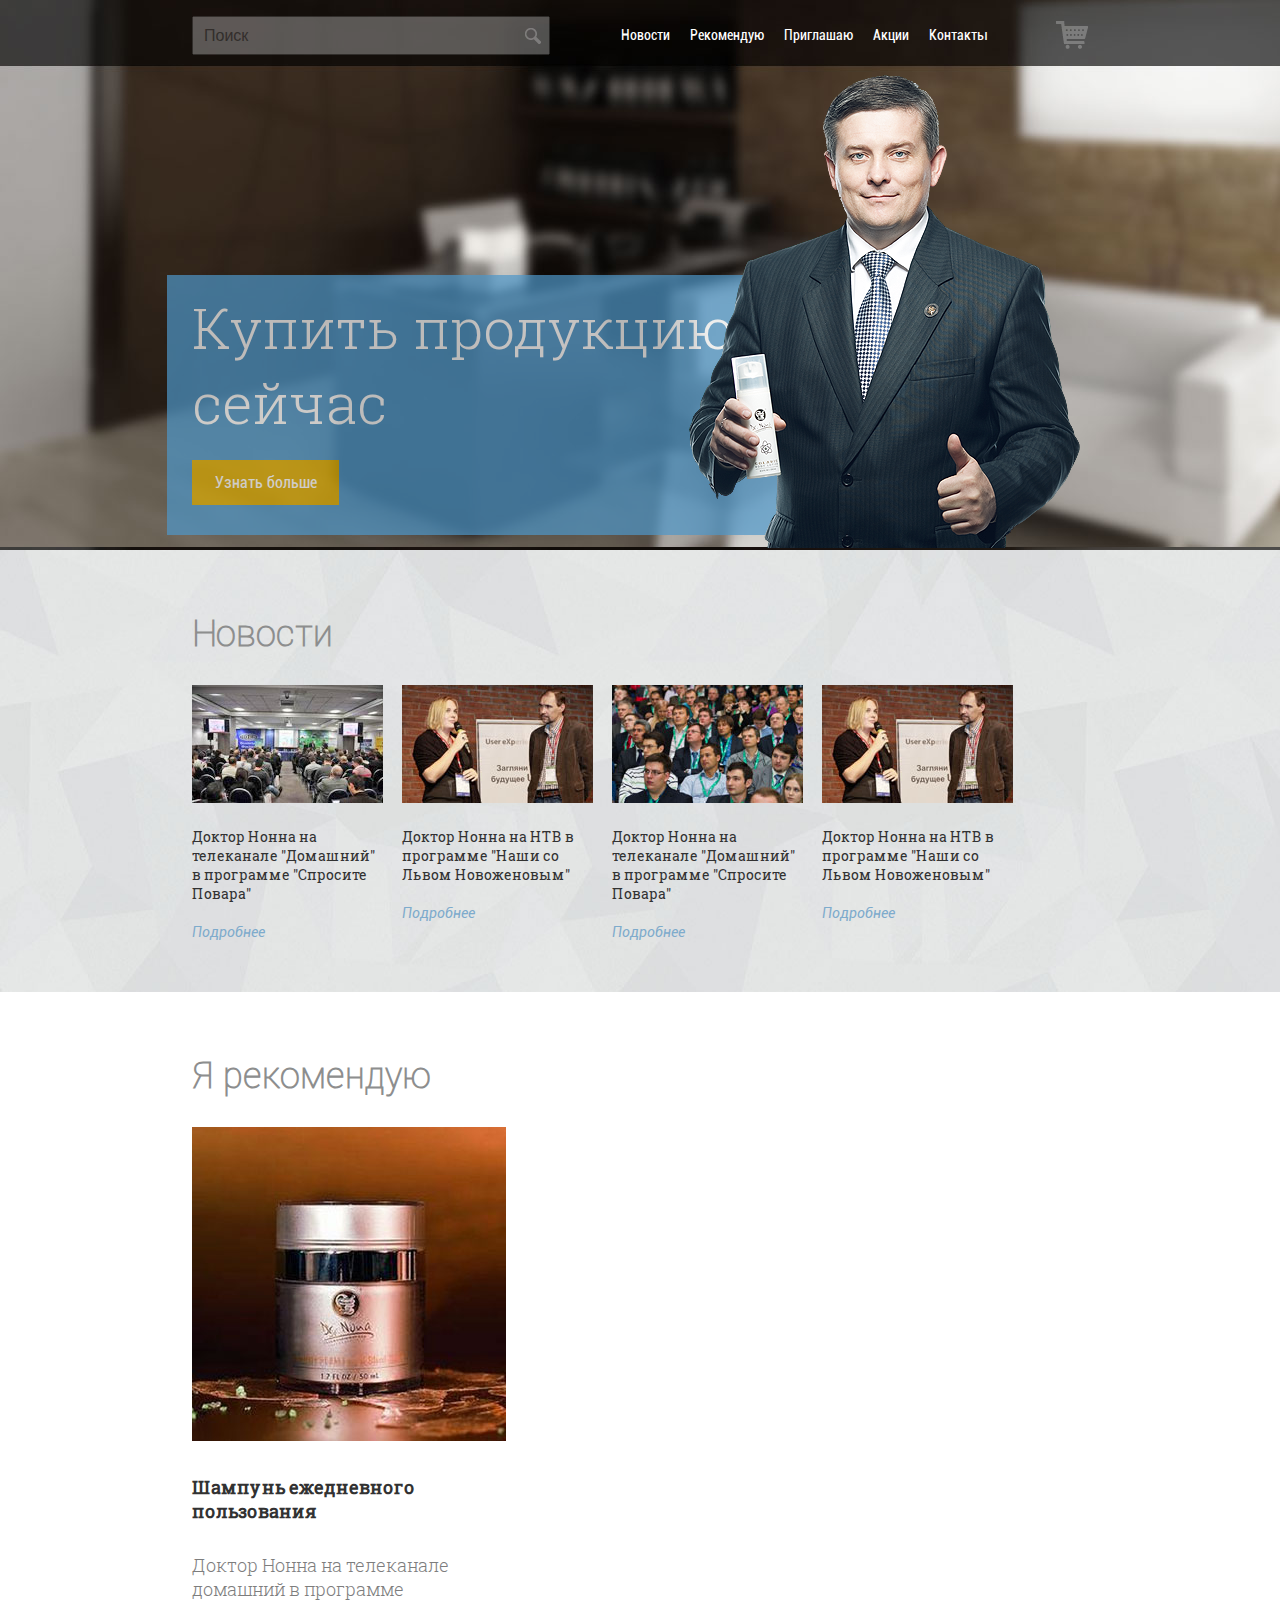
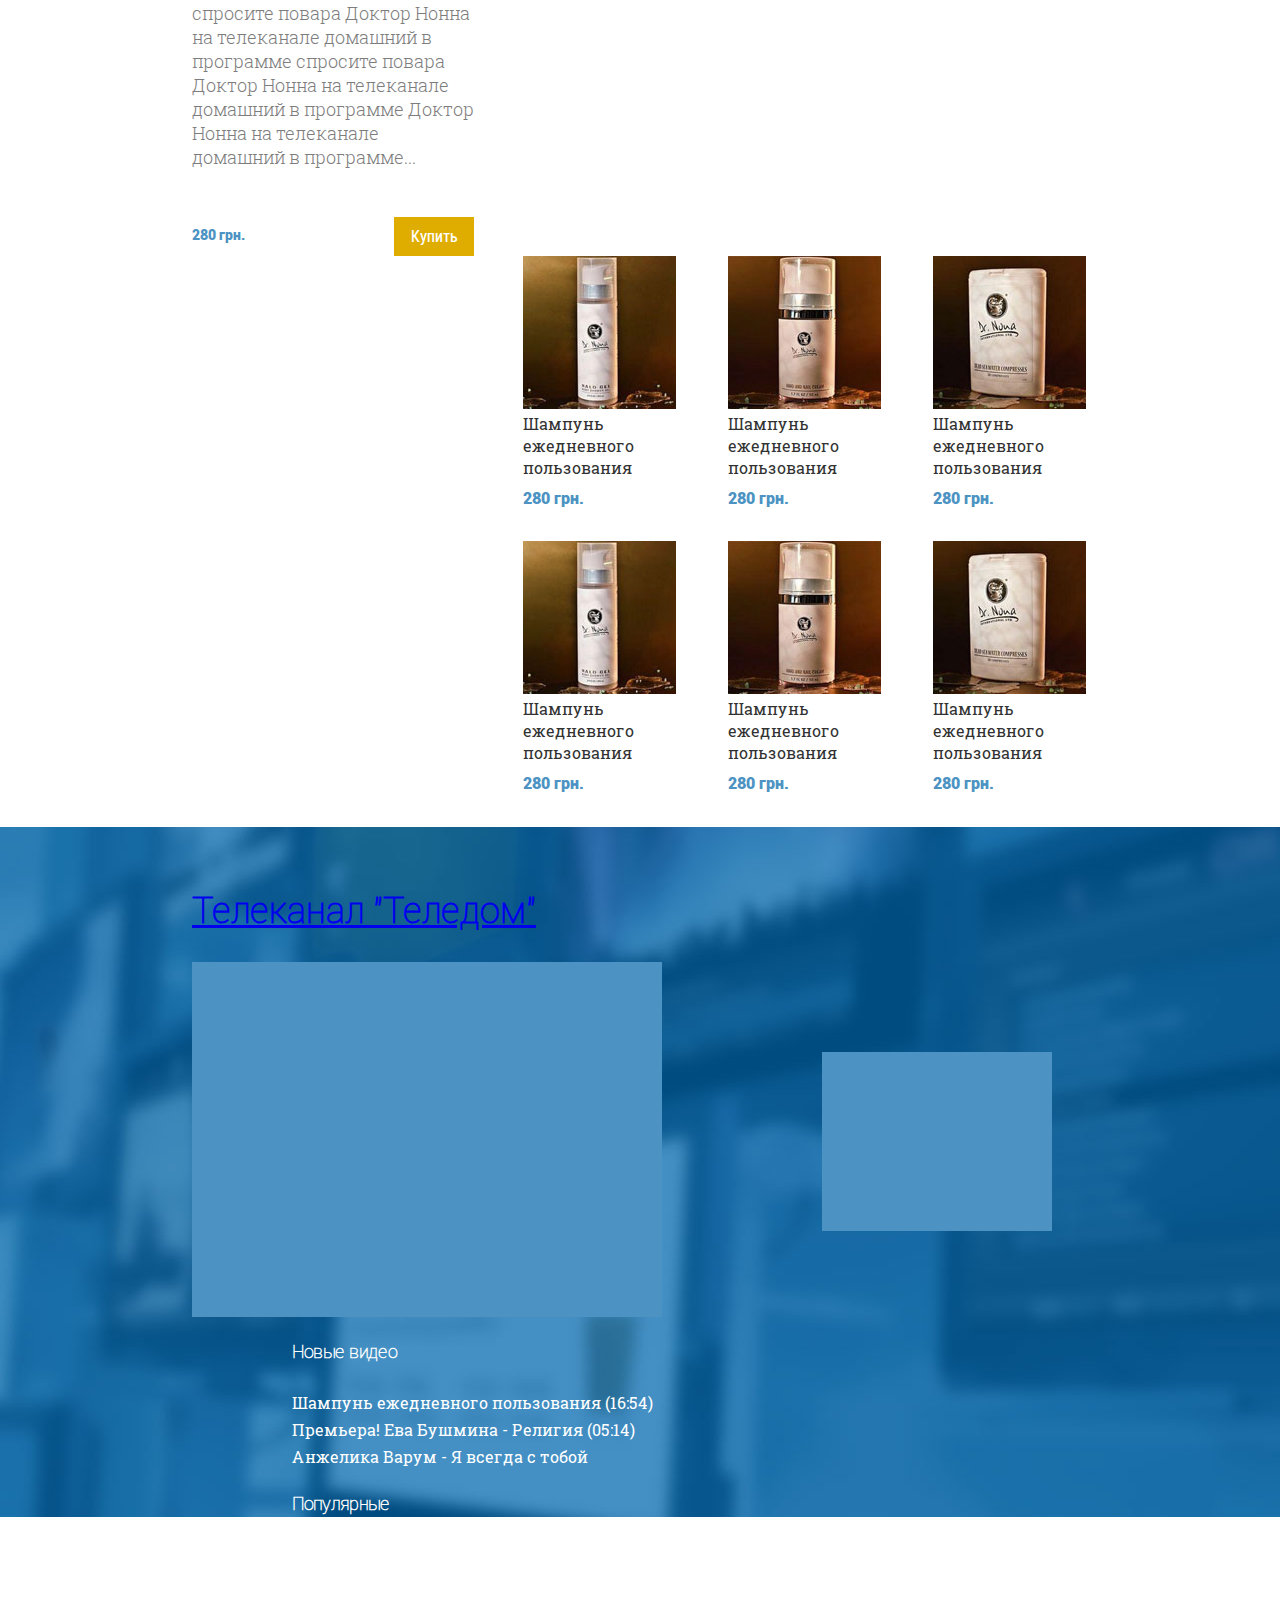
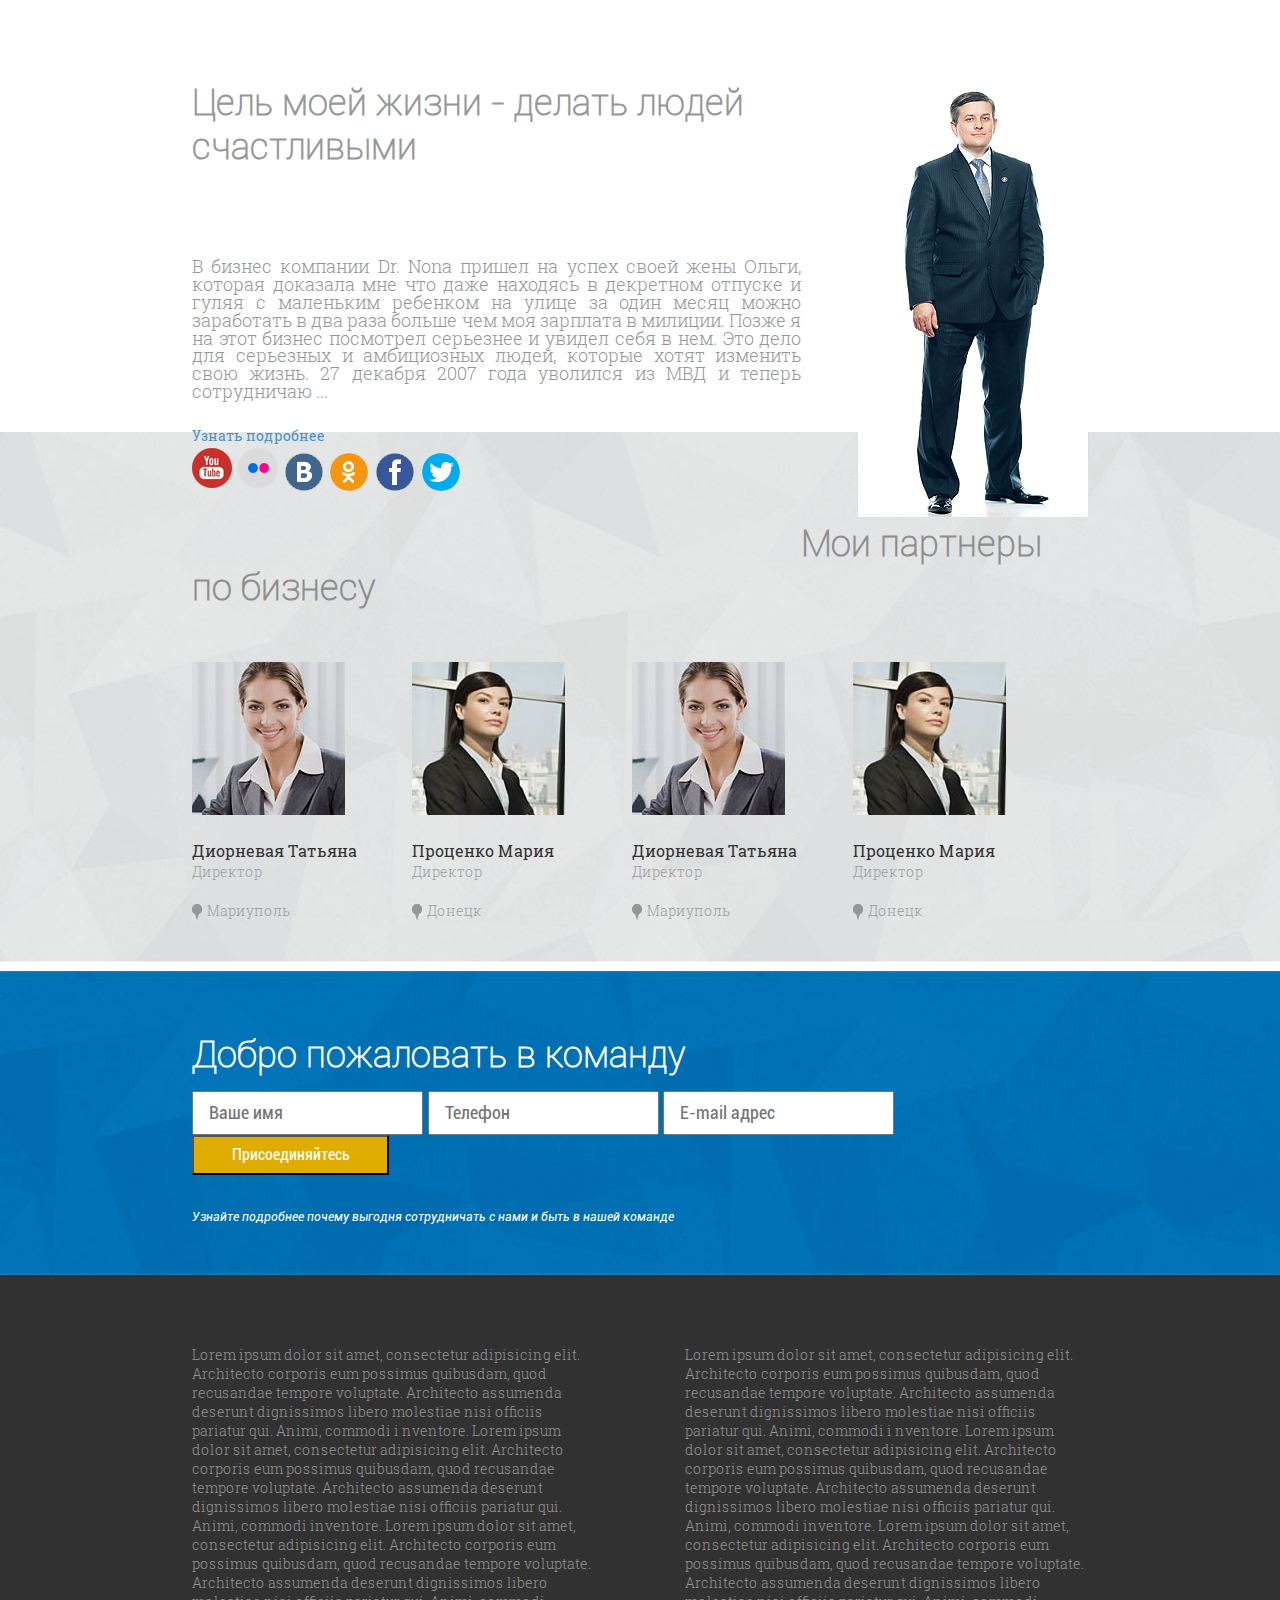
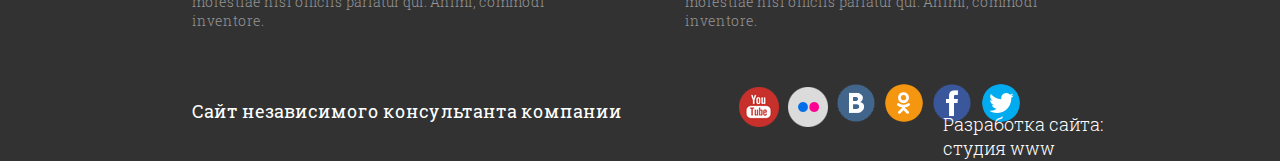
<file: index.html>
<!DOCTYPE html>
<html lang="en">
<head>
    <title>Homework 13</title>
    <meta charset="UTF-8">
    <meta http-equiv="x-ua-compatible" content="ie=edge">
    <meta name="description" content="">
    <meta name="viewport" content="width=device-width, initial-scale=1">
    <link rel="stylesheet" href="css/normalize.css">
    <link rel="stylesheet" href="css/main.css">
</head>
<body>
    <div class="wrapper">
        <main class="fp-m-page">
            <div class="fp-buy-now">
                <div class="container clearfix">

                    <!-- Header -->

                    <form>
                        <input class="search" type="search" placeholder="Поиск"/>
                    </form>
                    <a href="#"><img class="search-icon" src="img/search.png" alt="Search"></a>
                    <nav class="menu">
                        <ul>
                            <li><a href="#">Новости</a></li>
                            <li><a href="#">Рекомендую</a></li>
                            <li><a href="#">Приглашаю</a></li>
                            <li><a href="#">Акции</a></li>
                            <li><a href="#">Контакты</a></li>
                        </ul>
                    </nav>
                    <a href="#"><img class="bag-icon" src="img/bag.png" alt="Bag"></a>

                    <!-- Buy now -->

                    <div class="fp-buy-now-block">
                        <span class="fp-buy-text">Купить продукцию <br/> сейчас</span>
                        <div class="fp-know-more">
                            <span class="fp-know-more-text"><a href="#">Узнать больше</a></span>
                        </div>
                    </div>
                    <div class="man-pic">
                        <img class="fp-man" src="img/man.png" alt="Sergey">
                    </div>
                </div>
            </div>

                    <!-- News -->

                <div class="fp-news">
                    <div class="container clearfix">
                        <h2 class="fp-title">Новости</h2>
                        <section class="fp-news-block fp-fb">
                            <img src="img/news1.jpg" alt="News">
                            <p class="fp-news-text">
                                Доктор Нонна на телеканале
                                "Домашний" в программе
                                "Спросите Повара"
                            </p>
                            <a href="#">Подробнее</a>
                        </section>
                        <section class="fp-news-block">
                            <img src="img/news2.jpg" alt="News">
                            <p class="fp-news-text">
                                Доктор Нонна на НТВ в
                                программе "Наши со Львом
                                Новоженовым"
                            </p>
                            <a href="#">Подробнее</a>
                        </section>
                        <section class="fp-news-block">
                            <img src="img/news3.jpg" alt="News">
                            <p class="fp-news-text">
                                Доктор Нонна на телеканале
                                "Домашний" в программе
                                "Спросите Повара"
                            </p>
                            <a href="#">Подробнее</a>
                        </section>
                        <section class="fp-news-block">
                            <img src="img/news2.jpg" alt="News">
                            <p class="fp-news-text">
                                Доктор Нонна на НТВ в
                                программе "Наши со Львом
                                Новоженовым"
                            </p>
                            <a href="#">Подробнее</a>
                        </section>
                    </div>
                </div>

                 <!-- Recommend -->

            <div class="fp-recommend">
                <div class="container clearfix">
                    <h2 class="fp-title">Я рекомендую</h2>
                    <div class="fp-recommend-top">
                        <img src="img/shampoo-top.jpg" alt="Shampoo">
                        <h3 class="fp-recommend-top-title">Шампунь ежедневного пользования</h3>
                        <p class="fp-recommend-top-text">
                            Доктор Нонна на телеканале домашний в программе
                            спросите повара Доктор Нонна на телеканале
                            домашний в программе спросите повара Доктор
                            Нонна на телеканале домашний в программе Доктор
                            Нонна на телеканале домашний в программе...
                        </p>
                        <span class="fp-recommend-top-price">280 грн.</span>
                        <div class="fp-recommend-top-buy"><a href="#">Купить</a></div>
                    </div>
                    <div class="fp-recommend-small">
                        <div class="fp-recommend-shampoo">
                            <img src="img/shampoo1.jpg" alt="Shampoo">
                            <a href="#">Шампунь ежедневного пользования</a>
                            <span class="fp-recommend-shampoo-price">280 грн.</span>
                        </div>
                        <div class="fp-recommend-shampoo">
                            <img src="img/shampoo2.jpg" alt="Shampoo">
                            <a href="#">Шампунь ежедневного пользования</a>
                            <span class="fp-recommend-shampoo-price">280 грн.</span>
                        </div>
                        <div class="fp-recommend-shampoo">
                            <img src="img/shampoo3.jpg" alt="Shampoo">
                            <a href="#">Шампунь ежедневного пользования</a>
                            <span class="fp-recommend-shampoo-price">280 грн.</span>
                        </div>
                    </div>
                    <div class="fp-recommend-small">
                        <div class="fp-recommend-shampoo">
                            <img src="img/shampoo1.jpg" alt="Shampoo">
                            <a href="#">Шампунь ежедневного пользования</a>
                            <span class="fp-recommend-shampoo-price">280 грн.</span>
                        </div>
                        <div class="fp-recommend-shampoo">
                            <img src="img/shampoo2.jpg" alt="Shampoo">
                            <a href="#">Шампунь ежедневного пользования</a>
                            <span class="fp-recommend-shampoo-price">280 грн.</span>
                        </div>
                        <div class="fp-recommend-shampoo">
                            <img src="img/shampoo3.jpg" alt="Shampoo">
                            <a href="#">Шампунь ежедневного пользования</a>
                            <span class="fp-recommend-shampoo-price">280 грн.</span>
                        </div>
                    </div>
                </div>
            </div>

            <!-- Video -->

            <div class="fp-video">
                <div class="container clearfix">
                    <h2 class="fp-title video"><a href="video.html">Телеканал "Теледом"</a></h2>
                    <div class="fp-video-block">
                        <div class="fp-video-big">
                            <iframe width="470" height="355" src="https://www.youtube.com/embed/ZQaBcNI_AoM" frameborder="0" allowfullscreen></iframe>
                        </div>
                        <div class="fp-video-small">
                            <iframe width="230" height="175" src="https://www.youtube.com/embed/ZQaBcNI_AoM" frameborder="0" allowfullscreen></iframe>
                        </div>
                    </div>
                    <div class="fp-video-link">
                        <div class="fp-video-link-block">
                            <h4>Новые видео</h4>
                            <span><a href="#">Шампунь ежедневного пользования (16:54)</a></span><br/>
                            <span><a href="#">Премьера! Ева Бушмина - Религия (05:14)</a></span><br/>
                            <span><a href="#">Анжелика Варум - Я всегда с тобой</a></span>
                        </div>
                        <div class="fp-video-link-block video-second-block">
                            <h4>Популярные</h4>
                            <span><a href="#">Шампунь ежедневного пользования (16:54)</a></span><br/>
                            <span><a href="#">Премьера! Ева Бушмина - Религия (05:14)</a></span><br/>
                            <span><a href="#">Анжелика Варум - Я всегда с тобой</a></span>
                        </div>
                    </div>
                </div>
            </div>

            <!-- About us -->

            <div class="fp-about-us">
                <div class="container clearfix">
                    <div class="fp-about-us-block">
                        <h2 class="fp-title about-us">Цель моей жизни - делать людей счастливыми</h2>
                        <p class="fp-about-us-text">
                            В бизнес компании Dr. Nona пришел на успех своей жены Ольги, которая доказала мне что даже находясь в декретном
                            отпуске и гуляя с маленьким ребенком на улице за один месяц можно заработать в два раза больше чем моя зарплата
                            в милиции. Позже я на этот бизнес посмотрел серьезнее и увидел себя в нем. Это дело для серьезных и амбициозных
                            людей, которые хотят изменить свою жизнь. 27 декабря 2007 года уволился из МВД и теперь сотрудничаю ...
                        </p>
                        <a href="#">Узнать подробнее</a>
                        <div class="social">
                            <a href="youtube.com"><img class="social-icon" src="img/youtube.png" alt="Youtube"></a>
                            <a href="flickr.com"><img class="social-icon" src="img/flickr.png" alt="Flickr"></a>
                            <a href="vk.com"><img class="social-icon" src="img/vk.png" alt="ВКонтакте"></a>
                            <a href="odnoklassniki.ru"><img class="social-icon" src="img/od.png" alt="Одноклассники"></a>
                            <a href="facebook.com"><img class="social-icon" src="img/facebook.png" alt="Facebook"></a>
                            <a href="twitter.com"><img class="social-icon" src="img/twitter.png" alt="Twitter"></a>
                        </div>
                    </div>
                    <div class="fp-about-us-man">
                        <img src="img/man-small.png" alt="Sergey">
                    </div>
                </div>
            </div>

            <!-- Partners -->

            <div class="fp-partners">
                <div class="container clearfix">
                    <h2 class="fp-title">Мои партнеры по бизнесу</h2>
                    <section class="fp-partners-block fp-fb">
                        <img src="img/tanya.jpg" alt="Tanya">
                        <span class="fp-partners-name">Диорневая Татьяна</span><br/>
                        <span class="fp-partners-post">Директор</span><br/>
                        <img src="img/gps.png" alt="From">
                        <span class="fp-partners-from">Мариуполь</span>
                    </section>
                    <section class="fp-partners-block">
                        <img src="img/masha.jpg" alt="Masha">
                        <span class="fp-partners-name">Проценко Мария</span><br/>
                        <span class="fp-partners-post">Директор</span><br/>
                        <img src="img/gps.png" alt="From">
                        <span class="fp-partners-from">Донецк</span>
                    </section>
                    <section class="fp-partners-block">
                        <img src="img/tanya.jpg" alt="Tanya">
                        <span class="fp-partners-name">Диорневая Татьяна</span><br/>
                        <span class="fp-partners-post">Директор</span><br/>
                        <img src="img/gps.png" alt="From">
                        <span class="fp-partners-from">Мариуполь</span>
                    </section>
                    <section class="fp-partners-block">
                        <img src="img/masha.jpg" alt="Masha">
                        <span class="fp-partners-name">Проценко Мария</span><br/>
                        <span class="fp-partners-post">Директор</span><br/>
                        <img src="img/gps.png" alt="From">
                        <span class="fp-partners-from">Донецк</span>
                    </section>
                </div>
            </div>

            <!-- Welcome -->

            <div class="fp-welcome">
                <div class="container clearfix">
                    <h2 class="fp-title welcome">Добро пожаловать в команду</h2>
                    <form>
                        <input class="fp-welcome-data" type="text" placeholder="Ваше имя">
                        <input class="fp-welcome-data" type="text" placeholder="Телефон">
                        <input class="fp-welcome-data" type="email" placeholder="E-mail адрес">
                        <input class="fp-welcome-send" type="submit" value="Присоединяйтесь">
                    </form>
                    <p class="fp-welcome-text">Узнайте подробнее почему выгодня сотрудничать с нами и быть в нашей команде</p>
                </div>
            </div>
        </main>

        <!-- Footer -->

        <footer class="fp-f-page">
            <div class="container clearfix">
                <div class="fp-f-page-info">
                    <p>
                        Lorem ipsum dolor sit amet, consectetur adipisicing elit. Architecto corporis eum
                        possimus quibusdam, quod recusandae tempore voluptate. Architecto assumenda
                        deserunt dignissimos libero molestiae nisi officiis pariatur qui. Animi, commodi i
                        nventore. Lorem ipsum dolor sit amet, consectetur adipisicing elit. Architecto
                        corporis eum possimus quibusdam, quod recusandae tempore voluptate. Architecto
                        assumenda deserunt dignissimos libero molestiae nisi officiis pariatur qui. Animi,
                        commodi inventore. Lorem ipsum dolor sit amet, consectetur adipisicing elit.
                        Architecto corporis eum possimus quibusdam, quod recusandae tempore
                        voluptate. Architecto assumenda deserunt dignissimos libero molestiae nisi officiis
                        pariatur qui. Animi, commodi inventore.
                    </p>
                </div>
                <div class="fp-f-page-info second">
                    <p>
                        Lorem ipsum dolor sit amet, consectetur adipisicing elit. Architecto corporis eum
                        possimus quibusdam, quod recusandae tempore voluptate. Architecto assumenda
                        deserunt dignissimos libero molestiae nisi officiis pariatur qui. Animi, commodi i
                        nventore. Lorem ipsum dolor sit amet, consectetur adipisicing elit. Architecto
                        corporis eum possimus quibusdam, quod recusandae tempore voluptate. Architecto
                        assumenda deserunt dignissimos libero molestiae nisi officiis pariatur qui. Animi,
                        commodi inventore. Lorem ipsum dolor sit amet, consectetur adipisicing elit.
                        Architecto corporis eum possimus quibusdam, quod recusandae tempore
                        voluptate. Architecto assumenda deserunt dignissimos libero molestiae nisi officiis
                        pariatur qui. Animi, commodi inventore.
                    </p>
                </div>
                <span class="foot-consult fp">Сайт независимого консультанта компании</span>
                <div class="foot-social">
                    <a href="youtube.com"><img class="foot-social-icon" src="img/youtube.png" alt="Youtube"></a>
                    <a href="flickr.com"><img class="foot-social-icon" src="img/flickr.png" alt="Flickr"></a>
                    <a href="vk.com"><img class="foot-social-icon" src="img/vk.png" alt="ВКонтакте"></a>
                    <a href="odnoklassniki.ru"><img class="foot-social-icon" src="img/od.png" alt="Одноклассники"></a>
                    <a href="facebook.com"><img class="foot-social-icon" src="img/facebook.png" alt="Facebook"></a>
                    <a href="twitter.com"><img class="foot-social-icon" src="img/twitter.png" alt="Twitter"></a>
                </div>
                <span class="foot-studio">Разработка сайта: <br/> студия www</span>
            </div>
        </footer>
    </div>
</body>
</html>
</file>
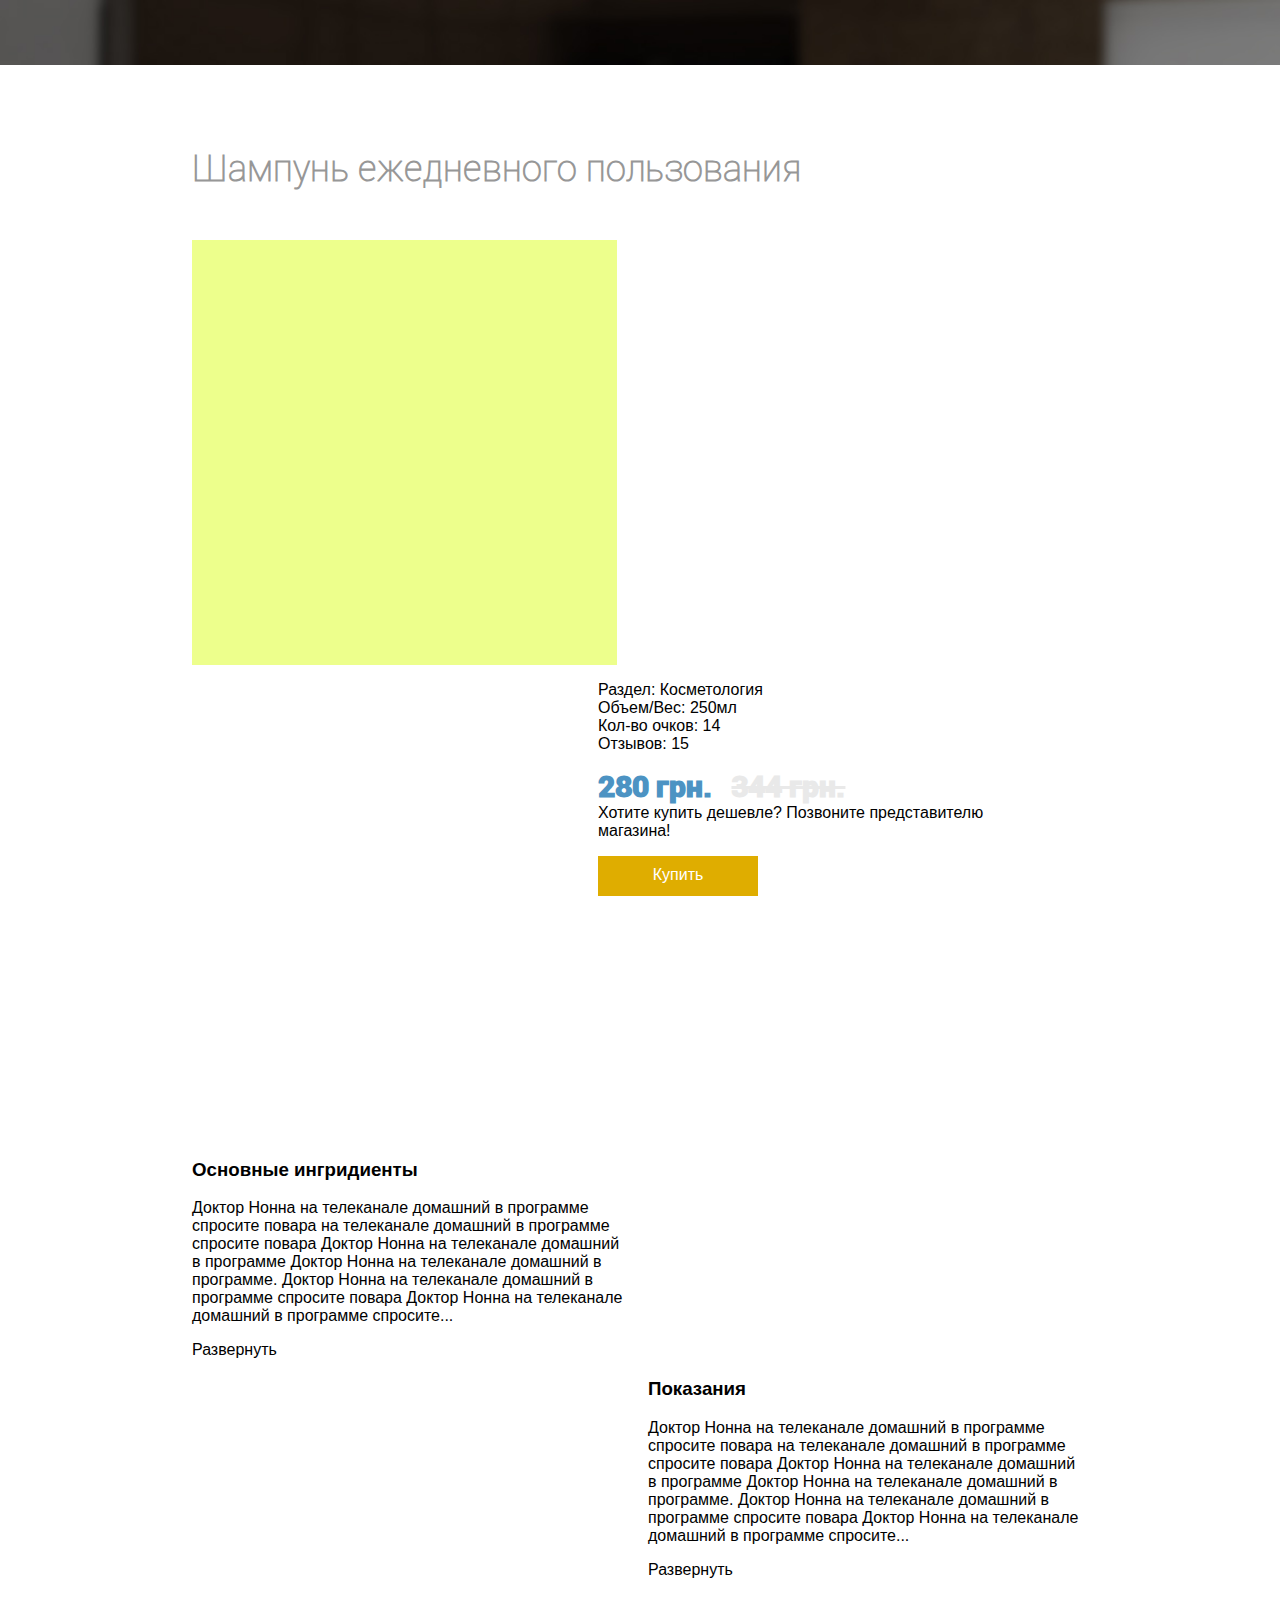
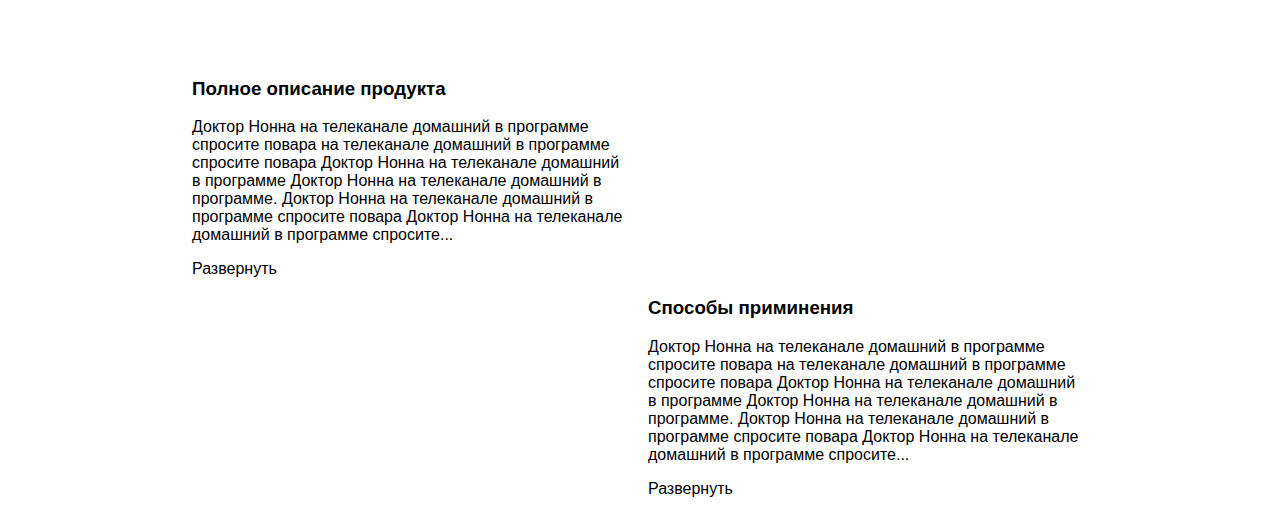
<file: Shampoo.html>
<!DOCTYPE html>
<html lang="en">
<head>
    <title>Homework 13</title>
    <meta charset="UTF-8">
    <meta http-equiv="x-ua-compatible" content="ie=edge">
    <meta name="description" content="">
    <meta name="viewport" content="width=device-width, initial-scale=1">
    <link rel="stylesheet" href="css/normalize.css">
    <link rel="stylesheet" href="css/main.css">
</head>
<body>
    <div class="wrapper">
        <header class="h-page">




        </header>

        <main class="m-page shampoo">
            <div class="container clearfix">
                <h1 class="title">Шампунь ежедневного пользования</h1>
                <div>
                    <div class="image"></div>
                    <div class="price">
                        <p>
                            Раздел: Косметология<br/>
                            Объем/Вес: 250мл<br/>
                            Кол-во очков: 14<br/>
                            Отзывов: 15
                        </p>
                        <p>
                            <span class="last-price">280 грн.</span> <span class="first-price">344 грн.</span><br/>
                            Хотите купить дешевле? Позвоните представителю магазина!
                        </p>
                        <div class="buy"><a href="#">Купить</a></div>
                    </div>
                </div>
                <div class="info-block">
                    <section class="info-first">
                        <h3>Основные ингридиенты</h3>
                        <p>
                            Доктор Нонна на телеканале домашний в программе спросите повара
                            на телеканале домашний в программе спросите повара Доктор Нонна на
                            телеканале домашний в программе Доктор Нонна на телеканале домашний
                            в программе. Доктор Нонна на телеканале домашний в программе спросите
                            повара Доктор Нонна на телеканале домашний в программе спросите...
                        </p>
                        <span>Развернуть</span>
                    </section>
                    <section class="info-second">
                        <h3>Показания</h3>
                        <p>
                            Доктор Нонна на телеканале домашний в программе спросите повара
                            на телеканале домашний в программе спросите повара Доктор Нонна на
                            телеканале домашний в программе Доктор Нонна на телеканале домашний
                            в программе. Доктор Нонна на телеканале домашний в программе спросите
                            повара Доктор Нонна на телеканале домашний в программе спросите...
                        </p>
                        <span>Развернуть</span>
                    </section>
                </div>
                <div class="info-block">
                    <section class="info-first">
                        <h3>Полное описание продукта</h3>
                        <p>
                            Доктор Нонна на телеканале домашний в программе спросите повара
                            на телеканале домашний в программе спросите повара Доктор Нонна на
                            телеканале домашний в программе Доктор Нонна на телеканале домашний
                            в программе. Доктор Нонна на телеканале домашний в программе спросите
                            повара Доктор Нонна на телеканале домашний в программе спросите...
                        </p>
                        <span>Развернуть</span>
                    </section>
                    <section class="info-second">
                        <h3>Способы приминения</h3>
                        <p>
                            Доктор Нонна на телеканале домашний в программе спросите повара
                            на телеканале домашний в программе спросите повара Доктор Нонна на
                            телеканале домашний в программе Доктор Нонна на телеканале домашний
                            в программе. Доктор Нонна на телеканале домашний в программе спросите
                            повара Доктор Нонна на телеканале домашний в программе спросите...
                        </p>
                        <span>Развернуть</span>
                    </section>
                </div>
            </div>
        </main>
    </div>
</body>
</html>
</file>
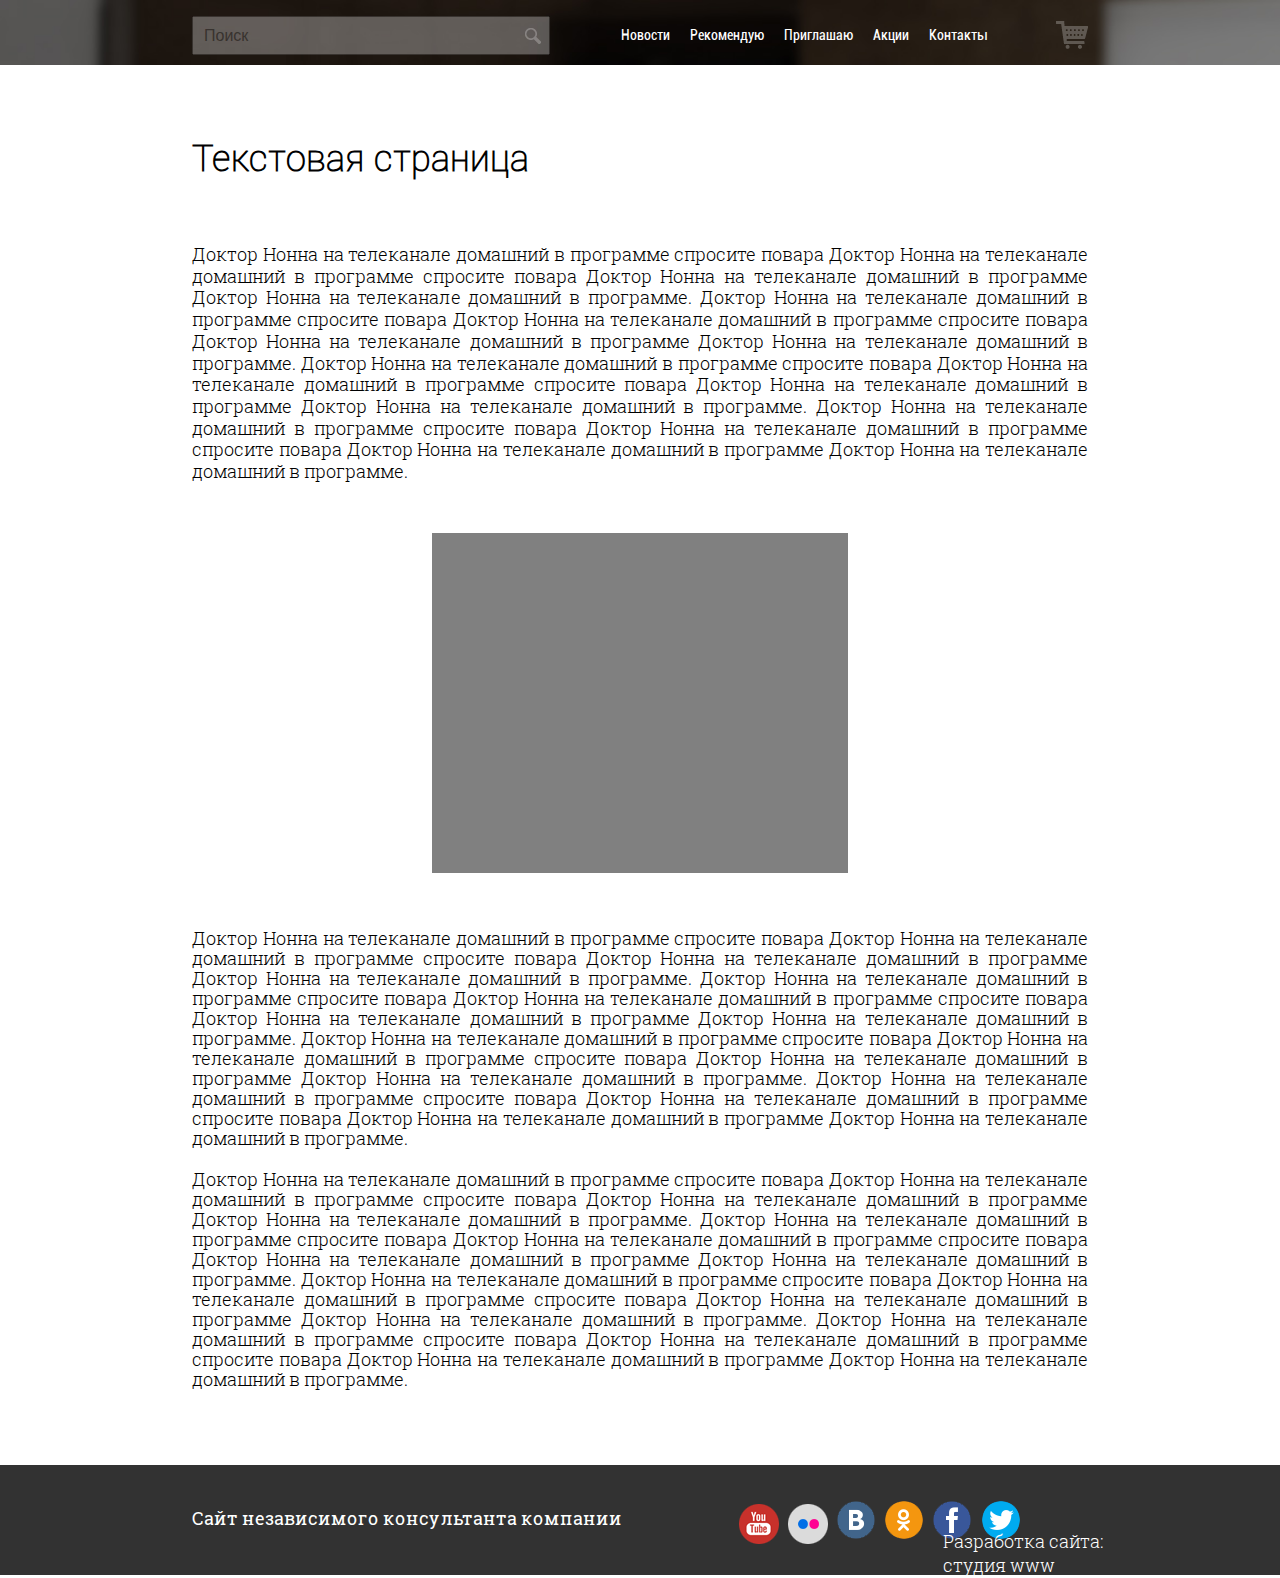
<file: video.html>
<!DOCTYPE html>
<html lang="en">
<head>
    <title>Homework 13</title>
    <meta charset="utf-8">
    <meta http-equiv="x-ua-compatible" content="ie=edge">
    <meta name="description" content="">
    <meta name="viewport" content="width=device-width, initial-scale=1">
    <link rel="stylesheet" href="css/normalize.css">
    <link rel="stylesheet" href="css/main.css">
</head>

<body>
    <div class="wrapper">
        <header class="h-page">
            <div class="container clearfix">
                <form>
                    <input class="search" type="search" placeholder="Поиск"/>
                </form>
                <a href="#"><img class="search-icon" src="img/search.png" alt="Search"></a>
                <nav class="menu">
                    <ul>
                        <li><a href="#">Новости</a></li>
                        <li><a href="#">Рекомендую</a></li>
                        <li><a href="#">Приглашаю</a></li>
                        <li><a href="#">Акции</a></li>
                        <li><a href="#">Контакты</a></li>
                    </ul>
                </nav>
                <a href="#"><img class="bag-icon" src="img/bag.png" alt="Bag"></a>
            </div>
        </header>

        <main class="video-m-page">
            <div class="container clearfix">
                <h1 class="video-title">Текстовая страница</h1>
                <p class="video-first-text">
                    Доктор Нонна на телеканале домашний в программе спросите повара Доктор Нонна на телеканале домашний в программе спросите повара Доктор Нонна на
                    телеканале домашний в программе Доктор Нонна на телеканале домашний в программе. Доктор Нонна на телеканале домашний в программе  спросите повара
                    Доктор Нонна на телеканале домашний в программе спросите повара Доктор Нонна на телеканале домашний в программе Доктор Нонна на телеканале домашний
                    в программе. Доктор Нонна на телеканале домашний в программе спросите повара Доктор Нонна на телеканале домашний в программе спросите повара Доктор
                    Нонна на телеканале домашний в программе Доктор Нонна на телеканале домашний в программе. Доктор Нонна на телеканале домашний в программе  спросите
                    повара Доктор Нонна на телеканале домашний в программе спросите повара Доктор Нонна на телеканале домашний в программе Доктор Нонна на телеканале
                    домашний в программе.
                </p>

                <div class="video-block">
                    <iframe width="465" height="340" src="https://www.youtube.com/embed/ZQaBcNI_AoM" frameborder="0" allowfullscreen></iframe>
                </div>

                <p class="video-second-text">
                    Доктор Нонна на телеканале домашний в программе спросите повара Доктор Нонна на телеканале домашний в программе спросите повара Доктор Нонна на
                    телеканале домашний в программе Доктор Нонна на телеканале домашний в программе. Доктор Нонна на телеканале домашний в программе  спросите повара
                    Доктор Нонна на телеканале домашний в программе спросите повара Доктор Нонна на телеканале домашний в программе Доктор Нонна на телеканале домашний
                    в программе. Доктор Нонна на телеканале домашний в программе спросите повара Доктор Нонна на телеканале домашний в программе спросите повара Доктор
                    Нонна на телеканале домашний в программе Доктор Нонна на телеканале домашний в программе. Доктор Нонна на телеканале домашний в программе  спросите
                    повара Доктор Нонна на телеканале домашний в программе спросите повара Доктор Нонна на телеканале домашний в программе Доктор Нонна на телеканале
                    домашний в программе. <br/></br>
                    Доктор Нонна на телеканале домашний в программе спросите повара Доктор Нонна на телеканале домашний в программе спросите повара Доктор Нонна на
                    телеканале домашний в программе Доктор Нонна на телеканале домашний в программе. Доктор Нонна на телеканале домашний в программе  спросите повара
                    Доктор Нонна на телеканале домашний в программе спросите повара Доктор Нонна на телеканале домашний в программе Доктор Нонна на телеканале домашний
                    в программе. Доктор Нонна на телеканале домашний в программе спросите повара Доктор Нонна на телеканале домашний в программе спросите повара Доктор
                    Нонна на телеканале домашний в программе Доктор Нонна на телеканале домашний в программе. Доктор Нонна на телеканале домашний в программе  спросите
                    повара Доктор Нонна на телеканале домашний в программе спросите повара Доктор Нонна на телеканале домашний в программе Доктор Нонна на телеканале
                    домашний в программе.
                </p>
            </div>
		</main>

        <footer class="f-page">
            <div class="container clearfix">
                <span class="foot-consult">Сайт независимого консультанта компании</span>
                <div class="foot-social">
                    <a href="youtube.com"><img class="foot-social-icon" src="img/youtube.png" alt="Youtube"></a>
                    <a href="flickr.com"><img class="foot-social-icon" src="img/flickr.png" alt="Flickr"></a>
                    <a href="vk.com"><img class="foot-social-icon" src="img/vk.png" alt="ВКонтакте"></a>
                    <a href="odnoklassniki.ru"><img class="foot-social-icon" src="img/od.png" alt="Одноклассники"></a>
                    <a href="facebook.com"><img class="foot-social-icon" src="img/facebook.png" alt="Facebook"></a>
                    <a href="twitter.com"><img class="foot-social-icon" src="img/twitter.png" alt="Twitter"></a>
                </div>
                <span class="foot-studio">Разработка сайта: <br/> студия www</span>
            </div>
        </footer>
    </div>
</body>
</html>
</file>
<file: css/main.css>
@font-face{
    font-family: "Roboto Light";
    src: url("../fonts/Roboto Light.ttf"),
    url("../fonts/Roboto Light.svg"),
    url("../fonts/Roboto Light.otf"),
    url("../fonts/Roboto Light.woff"),
    url("../fonts/Roboto Light.eot");
    font-weight: normal;
}
@font-face{
    font-family: "Roboto Bold";
    src: url("../fonts/Roboto Bold.ttf"),
    url("../fonts/Roboto Bold.svg"),
    url("../fonts/Roboto Bold.otf"),
    url("../fonts/Roboto Bold.woff"),
    url("../fonts/Roboto Bold.eot");
    font-weight: normal;
}
@font-face{
    font-family: "Roboto Regular";
    src: url("../fonts/Roboto Regular.ttf"),
    url("../fonts/Roboto Regular.svg"),
    url("../fonts/Roboto Regular.otf"),
    url("../fonts/Roboto Regular.woff"),
    url("../fonts/Roboto Regular.eot");
    font-weight: normal;
}
@font-face{
    font-family: "Roboto Thin";
    src: url("../fonts/Roboto Thin.ttf"),
    url("../fonts/Roboto Thin.svg"),
    url("../fonts/Roboto Thin.otf"),
    url("../fonts/Roboto Thin.woff"),
    url("../fonts/Roboto Thin.eot");
    font-weight: normal;
}
@font-face{
    font-family: "Roboto Italic";
    src: url("../fonts/Roboto Italic.ttf"),
    url("../fonts/Roboto Italic.svg"),
    url("../fonts/Roboto Italic.otf"),
    url("../fonts/Roboto Italic.woff"),
    url("../fonts/Roboto Italic.eot");
    font-weight: normal;
}
@font-face{
    font-family: "Roboto Black";
    src: url("../fonts/Roboto Black.ttf"),
    url("../fonts/Roboto Black.svg"),
    url("../fonts/Roboto Black.otf"),
    url("../fonts/Roboto Black.woff"),
    url("../fonts/Roboto Black.eot");
    font-weight: normal;
}
@font-face{
    font-family: "Roboto Condensed";
    src: url("../fonts/Roboto Condensed.ttf"),
    url("../fonts/Roboto Condensed.svg"),
    url("../fonts/Roboto Condensed.otf"),
    url("../fonts/Roboto Condensed.woff"),
    url("../fonts/Roboto Condensed.eot");
    font-weight: normal;
}


.wrapper {
    width: 100%; /* 1800px */
    margin: 0 auto;
}
.container {
    width: 70%; /* 1000/1800 */
    margin: 0 auto;
    padding: 1px 25px;
}
.clearfix::after {
    content: "";
    display: block;
    clear: both;
}




/* ---------------------------------------------------320 px---------------------------------------------------- */
@media screen and (min-width: 320px) and (max-width: 767px) {

    .container {
        width: 90%;
        margin: 0 auto;
        padding: 1px 15px;
    }

    /* First page - index*/

    .search{
        width: 50%;
        height: 35px;
        padding: 0 30px 0 10px;
        opacity: 0.3;
        margin-top: 15px;
        float: left;
    }
    .search-icon{
        float: left;
        position: relative;
        right: 25px;
        top: 7px;
        margin-top: 20px;
    }
    .menu{
        clear: both;
        position: relative;
        right: 35px;
        margin-top: 70px;

    }
    .menu li{
        list-style: none;
    }
    .menu li:first-child{

    }
    .menu a{
        font-family: "Roboto Condensed", sans-serif;
        font-size: 0.87em; /* 14px */
        color: #ffffff;
        text-decoration: none;
    }
    .menu a:hover{
        color: #dfad00;
    }
    .bag-icon{
        float: right;
        position: relative;
        right: 15px;
        bottom: 180px;
        margin-top: 20px;
    }

    .fp-buy-now{
        width: 100%;
        min-height: 550px;
        background: #0f0b08 url("../img/background.jpg");
    }
    .fp-buy-now-block{
        width: 90%;
        height: 230px;
        background-color: #4e97c9;
        opacity: 0.7;
        margin-top: 220px;
        margin-left: -25px;
        padding: 15px 25px;
        float: left;
    }
    .fp-buy-text {
        font-family: "Roboto Light", sans-serif;
        font-size: 1.5em;
        color: #ffffff;
    }
    .fp-know-more{
        width: 53.5%; /* 165px */
        height: 45px;
        background-color: #dfad00;
        margin-top: 20px;
    }
    .fp-know-more a{
        font-family: "Roboto Condensed", sans-serif;
        font-size: 1em; /* 16px */
        color: #ffffff;
        text-decoration: none;
        display: block;
        text-align: center;
        padding: 13px 10px;
    }
    .fp-know-more a:hover{
        background-color: #e3c;
    }
    .fp-man{
        float: right;
        position: absolute;
        top: 75px;
        right: 200px;
    }
    .man-pic{
        width: 50px;
        height: 10px;

    }
    .fp-man{
        max-width: 100%;
    }


    /* News */

    .fp-news{
        width: 100%;
        min-height: 370px;
        background: #dfe2e2 url("../img/third-background.jpg");
    }
    .fp-title{
        font-family: "Roboto Thin", sans-serif;
        font-size: 2.25em; /* 36px */
        text-align: center;
        color: #8d8e8e;
        margin-top: 60px;
    }
    .fp-news-block{
        width: 200px;
        min-height: 240px;
        margin: 30px auto;
        text-align: center;

    }

    .fp-news-text{
        font-family: "Roboto Regular", sans-serif;
        font-size: 0.87em; /* 14px */
        color: #323232;
        margin: 10px 0;
    }
    .fp-news-block a{
        font-family: "Roboto Italic", sans-serif;
        font-size: 0.87em; /* 14px */
        color: #7eabcc;
        text-decoration: none;
    }
    .fp-news-block a:hover{
        color: #dfad00;
    }

    /* Recommend */

    .fp-recommend{
        width: 100%;
        min-height: 880px;
        background-color: #ffffff;
    }
    .fp-recommend-top{
        width: 270px;
        text-align: center;
        min-height: 520px;
        margin: 0 auto;
    }
    .fp-recommend-top img{
        max-width: 100%;
    }
    .fp-recommend-top-title{
        font-family: "Roboto Regular", sans-serif;
        font-size: 1.12em; /* 18px */
        color: #323232;
        margin: 30px 0;
    }
    .fp-recommend-top-text{
        font-family: "Roboto Light", sans-serif;
        font-size: 1.12em; /* 18px */
        color: #7d7d7d;
    }
    .fp-recommend-top-price{
        font-family: "Roboto Black", sans-serif;
        font-size: 0.87em; /* 16px */
        color: #4c93c3;
        display: block;
        margin-top: 40px;
        float: left;
    }

    .fp-recommend-top-buy{
        width: 80px;
        min-height: 30px;
        float: right;
        background-color: #dfad00;
        margin-left: 50px;
        margin-top: 30px;
    }
    .fp-recommend-top-buy a{
        font-family: "Roboto Condensed", sans-serif;
        font-size: 1em; /* 16px */
        color: #ffffff;
        text-decoration: none;
        display: block;
        text-align: center;
        padding: 10px 17px;

    }
    .fp-recommend-top-buy a:hover {
        background-color: #e3c;
    }
    .fp-recommend-small{
        margin-top: 150px;

    }
    .fp-recommend-shampoo{
        width: 155px;
        min-height: 230px;
        float: left;
        margin-left: 50px;
        margin-top: 30px;
    }
    .fp-recommend-shampoo img{
        max-width: 100%;
    }
    .fp-recommend-shampoo a{
        font-family: "Roboto Regular", sans-serif;
        font-size: 1em; /* 16px */
        color: #323232;
        text-decoration: none;
    }
    .fp-recommend-shampoo a:hover{
        color: #dfad00;
    }
    .fp-recommend-shampoo-price{
        font-family: "Roboto Black", sans-serif;
        font-size: 1em; /* 16px */
        color: #4c93c3;
        display: block;
        margin-top: 10px;
    }

    /* Video */

    .fp-video{
        width: 100%;
        min-height: 690px;
        background: #4c93c3 url("../img/second-background.jpg");
    }
    .fp-title.video{
        color: #d2dae4;
        text-transform: none;
    }
    .fp-video-block{
        width: 960px;
        height: 355px;
    }
    .fp-video-big{
        width: 30%;
        height: 215px;
    }
    .fp-video-big iframe {
        max-width: 100%;
    }
    .fp-video-small{
        min-width: 70px;
        min-height: 50px;
        margin-top: 200px;
    }
    .fp-video-link{
        min-width: 100%;
        min-height: 125px;
    }
    .fp-video-link-block{
        min-width: 100%;
        min-height: 110px;
        margin-top: 300px;
    }
    .fp-video-link-block.video-second-block{
        margin-top: 50px;
        margin-bottom: 20px;
    }
    .fp-video-link-block h4{
        font-family: "Roboto Thin", sans-serif;
        font-size: 1.12em; /* 18px */
        color: #ffffff;

    }
    .fp-video-link-block a{
        font-family: "Roboto Regular", sans-serif;
        font-size: 1em; /* 16px */
        color: #ffffff;
        display: inline-block;
        margin-top: 5px;
        text-decoration: none;
    }
    .fp-video-link-block a:hover{
        color: #dfad00;
    }


    /* About us */

    .fp-about-us{
        width: 100%;
        min-height: 515px;
    }
    .fp-about-us-block{
        width: 100%;
        height: 515px;
    }
    .fp-title.about-us{
        color: #979797;
        font-size: 2em;
        text-align: center;
    }
    .fp-about-us-text{
        font-family: "Roboto Light", sans-serif;
        font-size: 1.12em; /* 18px */
        line-height: 1em; /* 16px */
        text-align: justify;
        color: #979797;
        margin-top: 90px;
        margin-bottom: 25px;
    }
    .fp-about-us-block a{
        font-family: "Roboto Regular", sans-serif;
        font-size: 0.87em; /* 16px */
        color: #4c93c3;
        text-decoration: none;
    }
    .fp-about-us-block a:hover{
        color: #dfad00;
    }
    .fp-about-us-man{
        text-align: center;
    }

    /* Partners */

    .fp-partners{
        width: 100%;
        min-height: 450px;
        background: #dfe2e2 url("../img/third-background.jpg");
        background-size: cover;
    }
    .fp-partners-block{
        width: 100%;
        min-height: 240px;
        margin-left: 50px;
        margin-bottom: 50px;
    }
    .fp-partners-name{
        font-family: "Roboto Regular", sans-serif;
        font-size: 1em; /* 16px */
        color: #323232;
        display: inline-block;
        margin-top: 25px;
    }
    .fp-partners-post{
        font-family: "Roboto Light", sans-serif;
        font-size: 0.87em; /* 14px */
        color: #9c9c9e;
    }
    .fp-partners-from{
        font-family: "Roboto Light", sans-serif;
        font-size: 0.87em; /* 14px */
        color: #9c9c9e;
        display: inline-block;
        margin-top: 20px;
    }
    .fp-partners-block img{
        display: block;
        float: left;
        margin-top: 23px;
        margin-right: 5px;
    }

    /* Welcome */

    .fp-welcome{
        width: 100%;
        min-height: 225px;
        background: #006daf url("../img/fourth-background.jpg");
        background-size: cover;
    }
    .fp-title.welcome{
        color: #ffffff;
        display: inline-block;
        margin-bottom: 15px;
    }
    .fp-welcome-data{
        width: 50%;
        height: 40px;
        font-family: "Roboto Condensed", sans-serif;
        font-size: 1.12em; /* 18px */
        color: #afafaf;
        margin-bottom: 15px;
        padding: 0 15px;
    }
    .fp-welcome-send{
        width: 50%;
        height: 40px;
        font-family: "Roboto Condensed", sans-serif;
        font-size: 1em; /* 16px */
        color: #ffffff;
        background-color: #dfad00;
        padding: 0 15px;
    }
    .fp-welcome-send:hover{
        background-color: #e3c;
    }
    .fp-welcome-text{
        font-family: "Roboto Italic", sans-serif;
        font-size: 0.75em; /* 12px */
        color: #ffffff;
        display: inline-block;
        margin-top: 35px;
        margin-bottom: 50px;
    }

    /* Footer */

    .fp-f-page{
        width: 100%;
        min-height: 320px;
        background-color: #323232;
    }
    .fp-f-page-info{
        width: 100%;
        min-height: 165px;
        font-family: "Roboto Light", sans-serif;
        font-size: 0.87em;
        text-align: justify;
        color: #969696;
        margin-top: 30px;
        margin-bottom: 30px;
    }
    .fp-f-page-info.second{
        float: right;
    }
    .consult{
        font-family: "Roboto Regular", sans-serif;
        font-size: 1.12em;
        color: #ffffff;
        display: inline-block;
        margin-top: 40px;
        margin-right: 110px;
    }
    .consult.fp{
        font-family: "Roboto Regular", sans-serif;
        font-size: 1.12em; /* 18px */
        color: #ffffff;
        display: inline-block;
        margin-top: 15px;
    }
    .social{
        margin-top: 35px;
    }
    .social-icon{
        float: left;
        margin-left: 7px;
    }
    .studio{
        font-family: "Roboto Light", sans-serif;
        font-size: 1em;
        color: #ffffff;
        display: inline-block;
        margin-top: 30px;
    }

}

/* ---------------------------------------------------768 px---------------------------------------------------- */
@media screen and (min-width: 768px) and (max-width: 1023px) {


    .container {
        width: 90%; /* 1000/1800 */
        margin: 0 auto;
        padding: 1px 25px;
    }

    /* First page */

    .search {
        width: 20%; /* 350px */
        height: 35px;
        padding: 0 30px 0 10px;
        opacity: 0.3;
        float: left;
        margin-top: 15px;
    }

    .search-icon {
        float: left;
        position: relative;
        right: 25px;
        top: 7px;
        margin-top: 20px;
    }

    .menu {
        margin-top: 25px;
    }

    .menu li {
        float: left;
        margin-left: 20px;
        list-style: none;
    }

    .menu li:first-child {
        margin-left: 55px;
    }

    .menu a {
        font-family: "Roboto Condensed", sans-serif;
        font-size: 0.87em; /* 14px */
        color: #ffffff;
        text-decoration: none;
    }

    .menu a:hover {
        color: #dfad00;
    }

    .bag-icon {
        float: right;
        margin-top: -5px;
    }

    .fp-buy-now {
        width: 100%;
        min-height: 550px;
        background: #0f0b08 url("../img/background.jpg");
    }

    .fp-buy-now-block {
        width: 50%; /* 700px */
        min-height: 240px;
        background-color: #4e97c9;
        opacity: 0.7;
        margin-top: 180px;
        margin-right: 300px;
        padding: 15px 25px;
        float: left;
    }

    .fp-buy-text {
        font-family: "Roboto Light", sans-serif;
        font-size: 3.5em; /* 60px */
        color: #ffffff;
    }

    .fp-know-more {
        width: 23.5%; /* 165px */
        min-height: 45px;
        background-color: #dfad00;
    }

    .fp-know-more a {
        font-family: "Roboto Condensed", sans-serif;
        font-size: 1em; /* 16px */
        color: #ffffff;
        text-decoration: none;
        display: block;
        text-align: center;
        padding: 13px 10px;
    }

    .fp-know-more a:hover {
        background-color: #e3c;
    }

    .fp-man {
        float: right;
        position: absolute;
        top: 75px;
        right: 50px;
    }

    /* News */

    .fp-news {
        width: 100%;
        min-height: 370px;
        background: #dfe2e2 url("../img/third-background.jpg");
    }

    .fp-title {
        font-family: "Roboto Thin", sans-serif;
        font-size: 2.25em; /* 36px */
        color: #8d8e8e;
        margin-top: 60px;
    }

    .fp-news-block {
        width: 40%; /* 210px */
        min-height: 240px;
        float: left;
        margin-left: 50px;
        margin-bottom: 50px;
    }

    .fp-news-text {
        font-family: "Roboto Regular", sans-serif;
        font-size: 0.87em; /* 14px */
        color: #323232;
        margin: 20px 0;
    }

    .fp-news-block a {
        font-family: "Roboto Italic", sans-serif;
        font-size: 0.87em; /* 14px */
        color: #7eabcc;
        text-decoration: none;
    }

    .fp-news-block a:hover {
        color: #dfad00;
    }

    /* Recommend */

    .fp-recommend {
        width: 100%;
        min-height: 880px;
        background-color: #ffffff;
    }

    .fp-recommend-top {
        width: 50%; /* 315px */
        min-height: 520px;
        margin: 0 auto;
    }

    .fp-recommend-top-title {
        font-family: "Roboto Regular", sans-serif;
        font-size: 1.12em; /* 18px */
        color: #323232;
        margin: 30px 0;
    }

    .fp-recommend-top-text {
        font-family: "Roboto Light", sans-serif;
        font-size: 1.12em; /* 18px */
        color: #7d7d7d;
    }

    .fp-recommend-top-price {
        font-family: "Roboto Black", sans-serif;
        font-size: 0.87em; /* 16px */
        color: #4c93c3;
        display: block;
        margin-top: 40px;
        float: left;
    }

    .fp-recommend-top-buy {
        width: 80px;
        min-height: 30px;
        float: right;
        background-color: #dfad00;
        margin-left: 50px;
        margin-top: 30px;
    }

    .fp-recommend-top-buy a {
        font-family: "Roboto Condensed", sans-serif;
        font-size: 1em; /* 16px */
        color: #ffffff;
        text-decoration: none;
        display: block;
        text-align: center;
        padding: 10px 17px;

    }

    .fp-recommend-top-buy a:hover {
        background-color: #e3c;
    }

    .fp-recommend-small {
        float: right;
        margin-top: 55px;
    }

    .fp-recommend-shampoo {
        width: 155px; /* 155px */
        min-height: 230px;
        float: left;
        margin-left: 50px;
    }

    .fp-recommend-shampoo img {
        max-width: 100%;
    }

    .fp-recommend-shampoo a {
        font-family: "Roboto Regular", sans-serif;
        font-size: 1em; /* 16px */
        color: #323232;
        text-decoration: none;
    }

    .fp-recommend-shampoo a:hover {
        color: #dfad00;
    }

    .fp-recommend-shampoo-price {
        font-family: "Roboto Black", sans-serif;
        font-size: 1em; /* 16px */
        color: #4c93c3;
        display: block;
        margin-top: 10px;
        margin-bottom: 15px;
    }

    /* Video */

    .fp-video {
        width: 100%;
        min-height: 690px;
        background: #4c93c3 url("../img/second-background.jpg");
    }

    .fp-title.video {
        color: #d2dae4;
    }

    .fp-video-block {
        width: 960px;
        height: 355px;
    }

    .fp-video-big {
        width: 470px;
        height: 355px;
    }

    .fp-video-small {
        min-width: 230px;
        min-height: 77px;
        margin-right: 100px;
        margin-top: 90px;
    }

    .fp-video-link {
        min-width: 80%; /* 800px */
        min-height: 125px;
        clear: both;
    }

    .fp-video-link-block {
        min-width: 30%; /* 320px */
        min-height: 200px;

    }

    .fp-video-link-block h4 {
        font-family: "Roboto Thin", sans-serif;
        font-size: 1.12em; /* 18px */
        color: #ffffff;
    }

    .fp-video-link-block a {
        font-family: "Roboto Regular", sans-serif;
        font-size: 1em; /* 16px */
        color: #ffffff;
        display: inline-block;
        margin-top: 5px;
        text-decoration: none;
    }

    .fp-video-link-block a:hover {
        color: #dfad00;
    }

    /* About us */

    .fp-about-us {
        width: 100%;
        min-height: 515px;
    }

    .fp-about-us-block {
        width: 90%; /* 680px */
        height: 515px;
    }

    .fp-title.about-us {
        color: #979797;
    }

    .fp-about-us-text {
        font-family: "Roboto Light", sans-serif;
        font-size: 1.12em; /* 18px */
        line-height: 1em; /* 16px */
        text-align: justify;
        color: #979797;
        margin-top: 90px;
        margin-bottom: 25px;
    }

    .fp-about-us-block a {
        font-family: "Roboto Regular", sans-serif;
        font-size: 0.87em; /* 16px */
        color: #4c93c3;
        text-decoration: none;
    }

    .fp-about-us-block a:hover {
        color: #dfad00;
    }

    .fp-about-us-man {
        margin-top: 65px;
    }

    /* Partners */

    .fp-partners {
        width: 100%;
        min-height: 450px;
        background: #dfe2e2 url("../img/third-background.jpg");
        background-size: cover;
    }

    .fp-partners-block {
        width: 19%; /* 190px */
        min-height: 240px;
        float: left;
        margin-left: 50px;
        margin-bottom: 50px;
    }

    .fp-partners-block.fp-fb {
        margin-left: 0;
    }

    .fp-partners-name {
        font-family: "Roboto Regular", sans-serif;
        font-size: 1em; /* 16px */
        color: #323232;
        display: inline-block;
        margin-top: 25px;
    }

    .fp-partners-post {
        font-family: "Roboto Light", sans-serif;
        font-size: 0.87em; /* 14px */
        color: #9c9c9e;
    }

    .fp-partners-from {
        font-family: "Roboto Light", sans-serif;
        font-size: 0.87em; /* 14px */
        color: #9c9c9e;
        display: inline-block;
        margin-top: 20px;
    }

    .fp-partners-block img {
        display: block;
        float: left;
        margin-top: 23px;
        margin-right: 5px;
    }

    /* Welcome */
    .fp-welcome {
        width: 100%;
        min-height: 225px;
        background: #006daf url("../img/fourth-background.jpg");
        background-size: cover;
    }

    .fp-title.welcome {
        color: #ffffff;
        display: inline-block;
        margin-bottom: 15px;
    }

    .fp-welcome-data {
        width: 22%; /* 220px */
        height: 40px;
        font-family: "Roboto Condensed", sans-serif;
        font-size: 1.12em; /* 18px */
        color: #afafaf;
        padding: 0 15px;
    }

    .fp-welcome-send {
        width: 22%; /* 220px */
        height: 40px;
        font-family: "Roboto Condensed", sans-serif;
        font-size: 1em; /* 16px */
        color: #ffffff;
        background-color: #dfad00;
        padding: 0 15px;
    }

    .fp-welcome-send:hover {
        background-color: #e3c;
    }

    .fp-welcome-text {
        font-family: "Roboto Italic", sans-serif;
        font-size: 0.75em; /* 12px */
        color: #ffffff;
        display: inline-block;
        margin-top: 35px;
        margin-bottom: 50px;
    }

    /* Footer */
    .fp-f-page {
        width: 100%;
        min-height: 320px;
        background-color: #323232;
    }

    .fp-f-page-info {
        width: 45%; /* 450px */
        min-height: 165px;
        font-family: "Roboto Light", sans-serif;
        font-size: 0.87em; /* 14px */
        color: #969696;
        float: left;
        margin-top: 55px;
        margin-bottom: 40px;
    }

    .fp-f-page-info.second {
        float: right;
    }

}


/* ---------------------------------------------------1024 px---------------------------------------------------- */
@media screen and (min-width: 1024px) {

    /* First page */

    .search {
        width: 35%; /* 350px */
        height: 35px;
        padding: 0 30px 0 10px;
        opacity: 0.3;
        float: left;
        margin-top: 15px;
    }

    .search-icon {
        float: left;
        position: relative;
        right: 25px;
        top: 7px;
        margin-top: 20px;
    }

    .menu {
        margin-top: 25px;
    }

    .menu li {
        float: left;
        margin-left: 20px;
        list-style: none;
    }

    .menu li:first-child {
        margin-left: 55px;
    }

    .menu a {
        font-family: "Roboto Condensed", sans-serif;
        font-size: 0.87em; /* 14px */
        color: #ffffff;
        text-decoration: none;
    }

    .menu a:hover {
        color: #dfad00;
    }

    .bag-icon {
        float: right;
        margin-top: -5px;
    }

    .fp-buy-now {
        width: 100%;
        min-height: 550px;
        background: #0f0b08 url("../img/background.jpg");
    }

    .fp-buy-now-block {
        width: 70%; /* 700px */
        height: 230px;
        background-color: #4e97c9;
        opacity: 0.7;
        margin-top: 220px;
        margin-left: -25px;
        padding: 15px 25px;
        float: left;
    }

    .fp-buy-text {
        font-family: "Roboto Light", sans-serif;
        font-size: 3.5em; /* 60px */
        color: #ffffff;
    }

    .fp-know-more {
        width: 23.5%; /* 165px */
        height: 45px;
        background-color: #dfad00;
        margin-top: 20px;
    }

    .fp-know-more a {
        font-family: "Roboto Condensed", sans-serif;
        font-size: 1em; /* 16px */
        color: #ffffff;
        text-decoration: none;
        display: block;
        text-align: center;
        padding: 13px 10px;
    }

    .fp-know-more a:hover {
        background-color: #e3c;
    }

    .fp-man {
        float: right;
        position: absolute;
        top: 75px;
        right: 200px;
    }

    /* News */
    .fp-news {
        width: 100%;
        min-height: 370px;
        background: #dfe2e2 url("../img/third-background.jpg");
    }

    .fp-title {
        font-family: "Roboto Thin", sans-serif;
        font-size: 2.25em; /* 36px */
        color: #8d8e8e;
        margin-top: 60px;
    }

    .fp-news-block {
        width: 21.2%; /* 210px */
        min-height: 240px;
        float: left;
        margin-left: 20px;
        margin-bottom: 50px;
    }

    .fp-news-block.fp-fb {
        margin-left: 0;
    }

    .fp-news-text {
        font-family: "Roboto Regular", sans-serif;
        font-size: 0.87em; /* 14px */
        color: #323232;
        margin: 20px 0;
    }

    .fp-news-block a {
        font-family: "Roboto Italic", sans-serif;
        font-size: 0.87em; /* 14px */
        color: #7eabcc;
        text-decoration: none;
    }

    .fp-news-block a:hover {
        color: #dfad00;
    }

    /* Recommend */
    .fp-recommend {
        width: 100%;
        min-height: 880px;
        background-color: #ffffff;
    }

    .fp-recommend-top {
        width: 31.5%; /* 315px */
        min-height: 520px;
        float: left;
    }

    .fp-recommend-top-title {
        font-family: "Roboto Regular", sans-serif;
        font-size: 1.12em; /* 18px */
        color: #323232;
        margin: 30px 0;
    }

    .fp-recommend-top-text {
        font-family: "Roboto Light", sans-serif;
        font-size: 1.12em; /* 18px */
        color: #7d7d7d;
    }

    .fp-recommend-top-price {
        font-family: "Roboto Black", sans-serif;
        font-size: 0.87em; /* 16px */
        color: #4c93c3;
        display: block;
        margin-top: 40px;
        float: left;
    }

    .fp-recommend-top-buy {
        width: 80px;
        min-height: 30px;
        float: right;
        background-color: #dfad00;
        margin-left: 50px;
        margin-top: 30px;
    }

    .fp-recommend-top-buy a {
        font-family: "Roboto Condensed", sans-serif;
        font-size: 1em; /* 16px */
        color: #ffffff;
        text-decoration: none;
        display: block;
        text-align: center;
        padding: 10px 17px;

    }

    .fp-recommend-top-buy a:hover {
        background-color: #e3c;
    }

    .fp-recommend-small {
        float: right;
        margin-bottom: 55px;
    }

    .fp-recommend-shampoo {
        width: 155px; /* 155px */
        height: 230px;
        float: left;
        margin-left: 50px;
    }

    .fp-recommend-shampoo img {
        max-width: 100%;
    }

    .fp-recommend-shampoo a {
        font-family: "Roboto Regular", sans-serif;
        font-size: 1em; /* 16px */
        color: #323232;
        text-decoration: none;
    }

    .fp-recommend-shampoo a:hover {
        color: #dfad00;
    }

    .fp-recommend-shampoo-price {
        font-family: "Roboto Black", sans-serif;
        font-size: 1em; /* 16px */
        color: #4c93c3;
        display: block;
        margin-top: 10px;
    }

    /* Video */
    .fp-video {
        width: 100%;
        height: 690px;
        background: #4c93c3 url("../img/second-background.jpg");
    }

    .fp-title.video {
        color: #d2dae4;
        text-transform: none;
    }

    .fp-video-block {
        width: 960px;
        height: 355px;
    }

    .fp-video-big {
        width: 470px;
        height: 355px;
        float: left;
        background-color: #4c93c3;
    }

    .fp-video-small {
        min-width: 230px;
        min-height: 177px;
        background-color: #4c93c3;
        float: right;
        margin-right: 100px;
        margin-top: 90px;
    }

    .fp-video-link {
        min-width: 80%; /* 800px */
        min-height: 125px;
        clear: both;
    }

    .fp-video-link-block {
        min-width: 30%; /* 320px */
        min-height: 110px;
        float: left;
        margin-left: 100px;
    }

    .fp-video-link-block h4 {
        font-family: "Roboto Thin", sans-serif;
        font-size: 1.12em; /* 18px */
        color: #ffffff;
    }

    .fp-video-link-block a {
        font-family: "Roboto Regular", sans-serif;
        font-size: 1em; /* 16px */
        color: #ffffff;
        display: inline-block;
        margin-top: 5px;
        text-decoration: none;
    }

    .fp-video-link-block a:hover {
        color: #dfad00;
    }

    /* About us */
    .fp-about-us {
        width: 100%;
        height: 515px;
    }

    .fp-about-us-block {
        width: 68%; /* 680px */
        height: 515px;
        float: left;
    }

    .fp-title.about-us {
        color: #979797;
    }

    .fp-about-us-text {
        font-family: "Roboto Light", sans-serif;
        font-size: 1.12em; /* 18px */
        line-height: 1em; /* 16px */
        text-align: justify;
        color: #979797;
        margin-top: 90px;
        margin-bottom: 25px;
    }

    .fp-about-us-block a {
        font-family: "Roboto Regular", sans-serif;
        font-size: 0.87em; /* 16px */
        color: #4c93c3;
        text-decoration: none;
    }

    .fp-about-us-block a:hover {
        color: #dfad00;
    }

    .fp-about-us-man {
        margin-top: 65px;
        float: right;
    }

    /* Partners */
    .fp-partners {
        width: 100%;
        min-height: 450px;
        background: #dfe2e2 url("../img/third-background.jpg");
        background-size: cover;
    }

    .fp-partners-block {
        width: 19%; /* 190px */
        min-height: 240px;
        float: left;
        margin-left: 50px;
        margin-bottom: 50px;
    }

    .fp-partners-block.fp-fb {
        margin-left: 0;
    }

    .fp-partners-name {
        font-family: "Roboto Regular", sans-serif;
        font-size: 1em; /* 16px */
        color: #323232;
        display: inline-block;
        margin-top: 25px;
    }

    .fp-partners-post {
        font-family: "Roboto Light", sans-serif;
        font-size: 0.87em; /* 14px */
        color: #9c9c9e;
    }

    .fp-partners-from {
        font-family: "Roboto Light", sans-serif;
        font-size: 0.87em; /* 14px */
        color: #9c9c9e;
        display: inline-block;
        margin-top: 20px;
    }

    .fp-partners-block img {
        display: block;
        float: left;
        margin-top: 23px;
        margin-right: 5px;
    }

    /* Welcome */
    .fp-welcome {
        width: 100%;
        min-height: 225px;
        background: #006daf url("../img/fourth-background.jpg");
        background-size: cover;
    }

    .fp-title.welcome {
        color: #ffffff;
        display: inline-block;
        margin-bottom: 15px;
    }

    .fp-welcome-data {
        width: 22%; /* 220px */
        height: 40px;
        font-family: "Roboto Condensed", sans-serif;
        font-size: 1.12em; /* 18px */
        color: #afafaf;
        padding: 0 15px;
    }

    .fp-welcome-send {
        width: 22%; /* 220px */
        height: 40px;
        font-family: "Roboto Condensed", sans-serif;
        font-size: 1em; /* 16px */
        color: #ffffff;
        background-color: #dfad00;
        padding: 0 15px;
    }

    .fp-welcome-send:hover {
        background-color: #ee33cc;
    }

    .fp-welcome-text {
        font-family: "Roboto Italic", sans-serif;
        font-size: 0.75em; /* 12px */
        color: #ffffff;
        display: inline-block;
        margin-top: 35px;
        margin-bottom: 50px;
    }

    /* Footer */
    .fp-f-page {
        width: 100%;
        min-height: 320px;
        background-color: #323232;
    }

    .fp-f-page-info {
        width: 45%; /* 450px */
        min-height: 165px;
        font-family: "Roboto Light", sans-serif;
        font-size: 0.87em; /* 14px */
        color: #969696;
        float: left;
        margin-top: 55px;
        margin-bottom: 40px;
    }

    .fp-f-page-info.second {
        float: right;
    }

}



/* Second page - Products*/

.menu-column{
    width: 250px;
    min-height: 400px;
    float: left;
    background-color: #dfad00;
    margin-top: 30px;
    clear: both;
}
.menu-column span{
    color: #ffffff;
    margin-left: 39px;
    font-weight: bold;
}
.main-column{
    width: 730px;
    min-height: 1405px;
    float: left;
}
.products-title{
    font-family: "Roboto Thin", sans-serif;
    font-size: 2.25em;
    float: left;
    margin-left: 50px;
    margin-top: 30px;
    color: #979797;
}
.products-nav{
    margin-left: 50px;
    margin-top: 50px;
}
.products-nav li{
    list-style: none;
    float: right;
    margin-left: 30px ;
}
.products-nav a{
    font-family: "Roboto Condensed", sans-serif;
    font-size: 0.87em; /* 14px */
    color: #000;
    text-decoration: none;
}
.products-nav a:hover{
    color: #dfad00;
}
.products-menu li{
    list-style: none;
    margin-right: 10px;
    margin-bottom: 10px;
}
.products-menu a{
    font-family: "Roboto Condensed", sans-serif;
    font-size: 0.87em; /* 14px */
    color: #f9eb41;
    text-decoration: none;
}
.products-menu a:hover{
    color: #ffffff;
}
.sp-products-list{
    width: 175px;
    min-height: 230px;
    float: left;
    margin-left: 60px;
    margin-top: 30px;
}
.sp-products-list img{
    max-width: 100%;
}
.sp-products-list a{
    font-family: "Roboto Regular", sans-serif;
    font-size: 1em; /* 16px */
    color: #323232;
    text-decoration: none;
}
.sp-products-list a:hover{
    color: #dfad00;
}
.sp-products-price{
    font-family: "Roboto Black", sans-serif;
    font-size: 1em; /* 16px */
    color: #4c93c3;
    display: block;
    margin-top: 10px;
    float: left;
}
.sp-products-buy{
    width: 82px;
    height: 25px;
    float: right;
    margin-top: 7px;
    border-radius: 30px 30px;
    background-color: #dfad00;
}
.sp-products-buy a{
    font-family: "Roboto Regular", sans-serif;
    font-size: 1em;
    padding: 3px 11px;
    color: #ffffff;
}
.sp-products-buy a:hover{
    border-radius: 30px 30px;
    background-color: #000;
}

.products-watch{
    width: 100%;
    min-height: 385px;
    background: #ffffff url("../img/third-background.jpg");
    background-size: cover;
}
.sp-products-watch{
    width: 155px;
    min-height: 230px;
    float: left;
    margin-left: 35px;
    margin-top: 30px;
}
.sp-products-watch img{
    max-width: 100%;
}
.sp-products-watch a{
    font-family: "Roboto Regular", sans-serif;
    font-size: 1em; /* 16px */
    color: #323232;
    text-decoration: none;
}
.sp-products-watch a:hover{
    color: #dfad00;
}



/* Third page */

.sham-m-page{
    width: 100%;
    height: 985px;
    background-color: #ffffff;
}
.title{
    font-family: "Roboto Thin", sans-serif;
    font-size: 36px;
    color: #979797;
    display: inline-block;
    margin-top: 80px;
    margin-bottom: 50px;
}
.image{
    width: 425px;
    height: 425px;
    background-color: #edff8c;
    float: left;
}
.price{
    width: 440px;
    min-height: 425px;
    margin-right: 50px;
    float: right;
}
.price span{
    font-weight: bold;
}
.last-price{
    font-family: "Roboto Black", sans-serif;
    font-size: 30px;
    color: #4c93c3;
    display: inline-block;
    margin-right: 15px;
}
.first-price{
    font-family: "Roboto Black", sans-serif;
    font-size: 30px;
    color: #e9e9e9;
    text-decoration: line-through;
}
.buy {
    width: 160px;
    height: 40px;
    background-color: #dfad00;
}
.buy a{
    text-decoration: none;
    text-align: center;
    color: #ffffff;
    display: block;
    padding: 10px 20px;
}
.buy a:hover{
    background-color: #4c93c3;
}

.info-block{
    margin-top: 50px;
    float: left;
    clear: both;
}
.info-first{
    width: 440px;
    min-height: 165px;
    margin-right: 100px;
    float: left;
}
.info-second{
    width: 440px;
    min-height: 165px;
    float: right;
    margin-bottom: 30px;
}
.info-block span a{
    text-decoration: none;
    color: darkred;
}
.info-block span a:hover{
    color: #dfad00;
}



/* ---------------------------------------------------320 px---------------------------------------------------- */
@media screen and (min-width: 320px) and (max-width: 767px) {

    .container {
        width: 90%; /* 1000/1800 */
        margin: 0 auto;
        padding: 1px 30px;
    }



    /* Fourth page */

        /* Header */

    .h-page{
        width: 100%;
        height: 65px;
        background: #323232 url("../img/bg-head.jpg");
        background-size: cover;
    }

    /* Main */

    .video-title{
        font-family: "Roboto Thin", sans-serif;
        font-size: 3em; /* 36px */
        display: inline-block;
        margin-top: 70px;
        text-align: center;
    }
    .video-first-text{
        font-family: "Roboto Light", sans-serif;
        font-size: 1.5em; /* 18px */
        line-height: 1.21em; /* 18px */
        display: inline-block;
        margin-top: 40px;
        margin-bottom: 50px;
        text-align: justify;
    }
    .video-block{
        width: 46.5%; /* 465px */
        height: 340px;
        background-color: gray;
        margin: 0 auto;
    }
    .video-second-text{
        font-family: "Roboto Light", sans-serif;
        font-size: 1.5em; /* 18px */
        line-height: 1.12em; /* 18px */
        display: inline-block;
        margin-top: 55px;
        margin-bottom: 75px;
        text-align: justify;
    }

    /* Footer */

    .f-page{
        width: 100%;
        height: 110px;
        background-color: #323232;
    }

    .search {
        width: 50%; /* 350px */
        height: 35px;
        padding: 0 30px 0 10px;
        opacity: 0.3;
        float: left;
        margin-top: 15px;
    }

    .search-icon {
        float: left;
        position: relative;
        right: 25px;
        top: 7px;
        margin-top: 20px;
    }

    .menu {
        margin-top: 65px;

    }

    .menu li {
        margin-left: 20px;
        list-style: none;
    }
    .menu a {
        font-family: "Roboto Condensed", sans-serif;
        font-size: 1em; /* 14px */
        color: #000000;
        text-decoration: none;
    }

    .menu a:hover {
        color: #dfad00;
    }

    .bag-icon {
        float: right;
    }

    .foot-consult{
        font-family: "Roboto Regular", sans-serif;
        font-size: 1.3em; /* 18px */
        color: #ffffff;
        display: inline-block;
        float: left;
        margin-top: 40px;
        margin-right: 110px;
    }
    .foot-consult.fp{
        font-family: "Roboto Regular", sans-serif;
        font-size: 1.12em; /* 18px */
        color: #ffffff;
        display: inline-block;
        float: left;
        margin-top: 15px;
        margin-right: 110px;
    }
    .foot-social{
        margin-top: 35px;
    }
    .foot-social-icon{
        float: left;
        margin-left: 7px;
    }
    .foot-studio{
        font-family: "Roboto Light", sans-serif;
        font-size: 1.12em; /* 18px */
        float: right;
        color: #ffffff;
        margin: -10px -15px 0 10px;
    }
}




/* ---------------------------------------------------1024 px---------------------------------------------------- */
@media screen and (min-width: 1024px) {

    /* Fourth page */

    /* Header */
    .h-page {
        width: 100%;
        height: 65px;
        background: #323232 url("../img/bg-head.jpg");
        background-size: cover;
    }

    /* Main */
    .video-title {
        font-family: "Roboto Thin", sans-serif;
        font-size: 2.25em; /* 36px */
        display: inline-block;
        margin-top: 70px;
    }

    .video-first-text {
        font-family: "Roboto Light", sans-serif;
        font-size: 1.12em; /* 18px */
        line-height: 1.21em; /* 18px */
        display: inline-block;
        margin-top: 40px;
        margin-bottom: 50px;
        text-align: justify;
    }

    .video-block {
        width: 46.5%; /* 465px */
        height: 340px;
        background-color: gray;
        margin: 0 auto;
    }

    .video-second-text {
        font-family: "Roboto Light", sans-serif;
        font-size: 1.12em; /* 18px */
        line-height: 1.12em; /* 18px */
        display: inline-block;
        margin-top: 55px;
        margin-bottom: 75px;
        text-align: justify;
    }

    /* Footer */
    .f-page {
        width: 100%;
        height: 110px;
        background-color: #323232;
    }

    .foot-search {
        width: 35%; /* 350px */
        height: 35px;
        padding: 0 30px 0 10px;
        opacity: 0.3;
        float: left;
        margin-top: 15px;
    }

    .foot-search-icon {
        float: left;
        position: relative;
        right: 25px;
        top: 7px;
        margin-top: 20px;
    }

    .foot-menu {
        margin-top: 25px;
    }

    .foot-menu li {
        float: left;
        margin-left: 20px;
        list-style: none;
    }

    .foot-menu li:first-child {
        margin-left: 55px;
    }

    .foot-menu a {
        font-family: "Roboto Condensed", sans-serif;
        font-size: 0.87em; /* 14px */
        color: #ffffff;
        text-decoration: none;
    }

    .foot-menu a:hover {
        color: #dfad00;
    }

    .bag-icon {
        float: right;
        margin-top: -5px;
    }

    .foot-consult {
        font-family: "Roboto Regular", sans-serif;
        font-size: 1.12em; /* 18px */
        color: #ffffff;
        display: inline-block;
        float: left;
        margin-top: 40px;
        margin-right: 110px;
    }

    .foot-consult.fp {
        font-family: "Roboto Regular", sans-serif;
        font-size: 1.12em; /* 18px */
        color: #ffffff;
        display: inline-block;
        float: left;
        margin-top: 15px;
        margin-right: 110px;
    }

    .foot-social {
        margin-top: 35px;
    }

    .foot-social-icon {
        float: left;
        margin-left: 7px;
    }

    .foot-studio {
        font-family: "Roboto Light", sans-serif;
        font-size: 1.12em; /* 18px */
        float: right;
        color: #ffffff;
        margin: -10px -15px 0 10px;
    }
}
</file>
